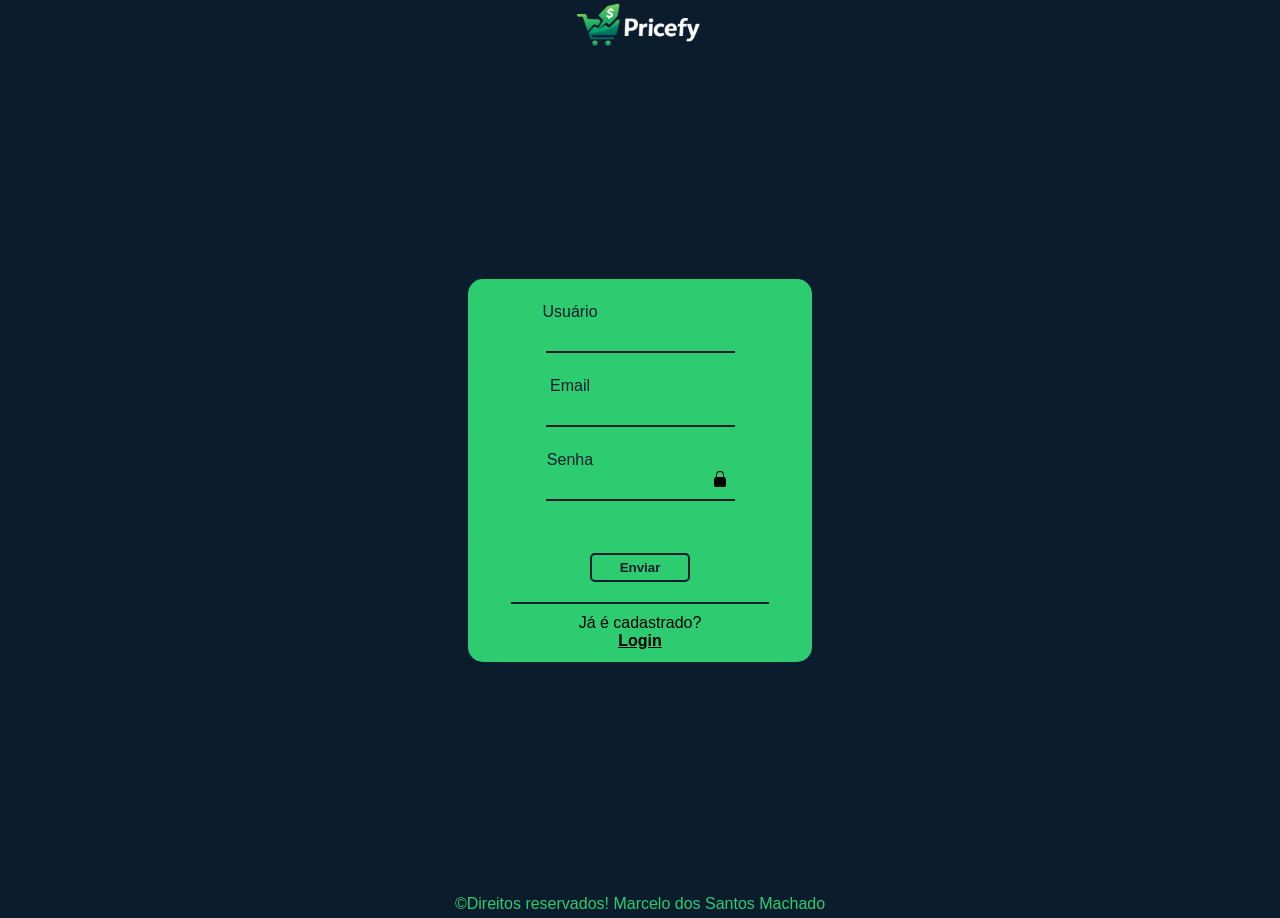
<file: index.html>
<!DOCTYPE html>
<html lang="pt-br">

<head>
    <meta charset="UTF-8">
    <meta name="viewport" content="width=device-width, initial-scale=1.0">
    <link rel="stylesheet" href="Auth.css">
    <link rel="shortcut icon" href="img/pricefy-favicon.png" type="image/x-icon">
    <meta http-equiv="Content-Security-Policy" content="script-src 'self' 'unsafe-inline' https://cdn.jsdelivr.net;">
    <script src="antiExtensions.js"></script>
    <title>Pricefy - Cadastro</title>
</head>

<body>
    <header>
        <img src="img/pricefy-logo.png" alt="pricefy-logo" id="logo">
    </header>
    <main>
        <form id="Cadastro">
            <div id="form-usuario">
                <label for="username">Usuário</label>
                <input type="text" name="username" id="username">
            </div>
            <div id="form-email">
                <label for="email" id="email-label">Email</label>
                <input type="email" name="email" id="email">
            </div>
            <div id="form-password">
                <label for="password">Senha</label>
                <input type="password" name="password" id="password"><span onclick="eyePassword()"
                    id="eye-password"><svg xmlns="http://www.w3.org/2000/svg" width="16" height="16" fill="currentColor"
                        class="bi bi-lock-fill" viewBox="0 0 16 16">
                        <path fill-rule="evenodd"
                            d="M8 0a4 4 0 0 1 4 4v2.05a2.5 2.5 0 0 1 2 2.45v5a2.5 2.5 0 0 1-2.5 2.5h-7A2.5 2.5 0 0 1 2 13.5v-5a2.5 2.5 0 0 1 2-2.45V4a4 4 0 0 1 4-4m0 1a3 3 0 0 0-3 3v2h6V4a3 3 0 0 0-3-3" />
                    </svg></span>
                <small id="small-password">
                </small>

            </div>
            <button id="btn-enviar">Enviar</button>
            <hr>
            <span id="auth-legend">
                Já é cadastrado?
            </span>
            <p id="btn-auth" onclick="changeAuth()">Login</p>
        </form>
    </main>

    <footer>
        <p>&copy;Direitos reservados! Marcelo dos Santos Machado</p>
    </footer>

    <script src="Auth.js"></script>
</body>

</html>
</file>
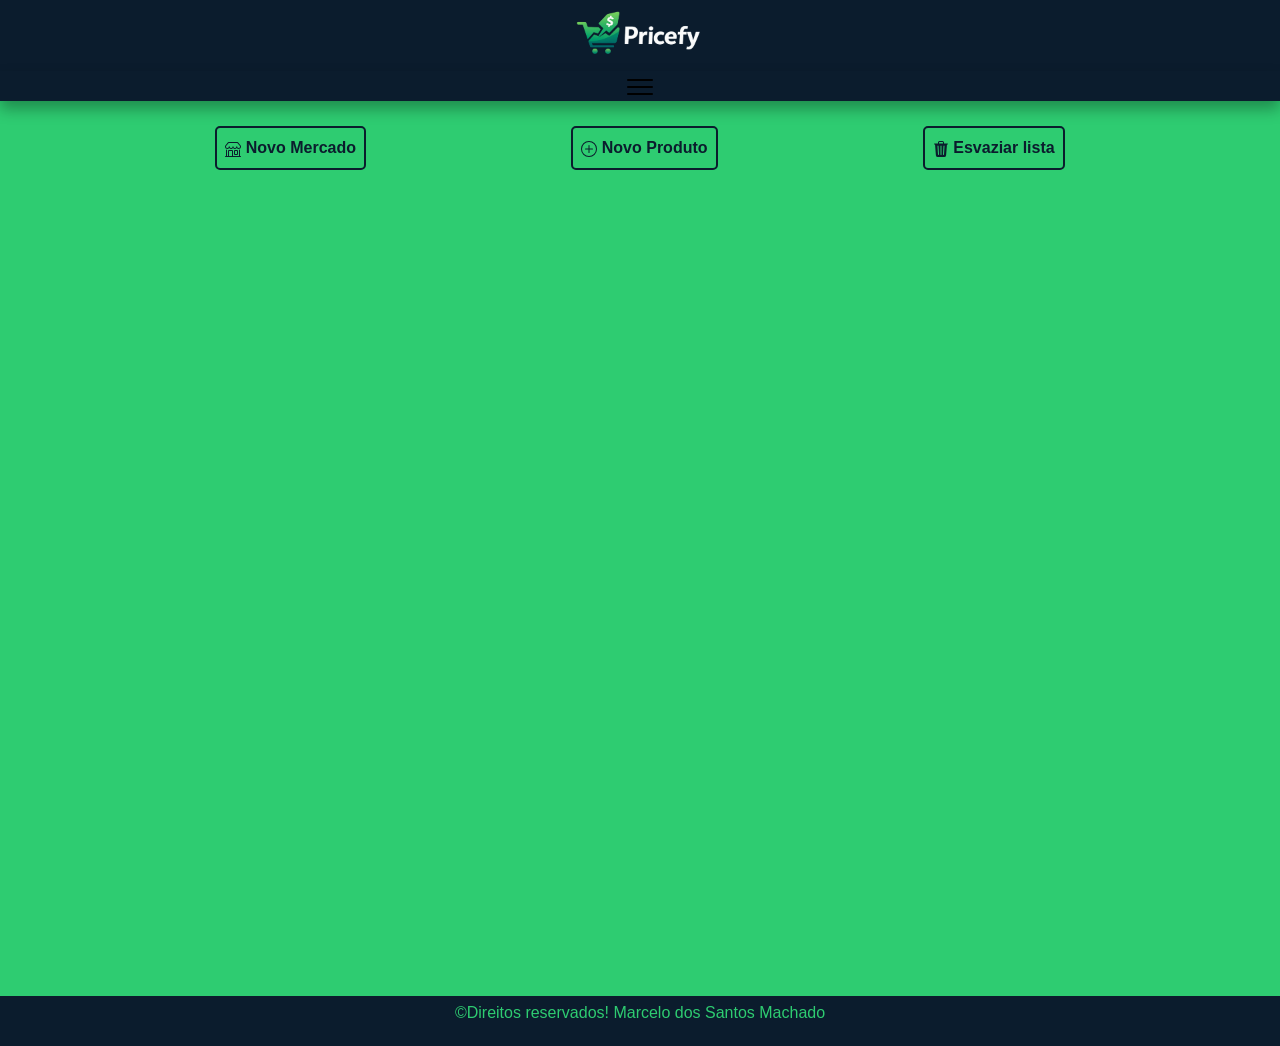
<file: Home.html>
<!DOCTYPE html>
<html lang="pt-br">

<head>
    <meta charset="UTF-8">
    <meta name="viewport" content="width=device-width, initial-scale=1.0">
    <link rel="stylesheet" href="home.css">
    <link href="https://cdn.jsdelivr.net/npm/bootstrap@5.3.8/dist/css/bootstrap.min.css" rel="stylesheet"
        integrity="sha384-sRIl4kxILFvY47J16cr9ZwB07vP4J8+LH7qKQnuqkuIAvNWLzeN8tE5YBujZqJLB" crossorigin="anonymous">
    <title>Pricefy - Lista de Compras</title>
</head>

<body>
    <main>
        <header>
            <div id="logo-div"><img src="img/pricefy-logo.png" alt="Logo pricefy" id="logo"></div>
            <button onclick="menu()" id="menu-Btn"><img src="img/menu-open.png" alt=""></button>
            <ol id="menu">
                <li><a href="preco/preco.html">Preços</a></li>
                <li><a href="mercado/mercado.html">Mercados</a></li>
                <li><a href="#">Perfil</a></li>
                <li><a href="auth/Auth.html" onclick="logout()">Sair</a></li>
            </ol>
        </header>
        <section id="home">
            <nav id="btn-nav">
                <button id="btn-new-market"><strong><svg xmlns="http://www.w3.org/2000/svg" width="16" height="16"
                            fill="currentColor" class="bi bi-shop" viewBox="0 0 16 16">
                            <path
                                d="M2.97 1.35A1 1 0 0 1 3.73 1h8.54a1 1 0 0 1 .76.35l2.609 3.044A1.5 1.5 0 0 1 16 5.37v.255a2.375 2.375 0 0 1-4.25 1.458A2.37 2.37 0 0 1 9.875 8 2.37 2.37 0 0 1 8 7.083 2.37 2.37 0 0 1 6.125 8a2.37 2.37 0 0 1-1.875-.917A2.375 2.375 0 0 1 0 5.625V5.37a1.5 1.5 0 0 1 .361-.976zm1.78 4.275a1.375 1.375 0 0 0 2.75 0 .5.5 0 0 1 1 0 1.375 1.375 0 0 0 2.75 0 .5.5 0 0 1 1 0 1.375 1.375 0 1 0 2.75 0V5.37a.5.5 0 0 0-.12-.325L12.27 2H3.73L1.12 5.045A.5.5 0 0 0 1 5.37v.255a1.375 1.375 0 0 0 2.75 0 .5.5 0 0 1 1 0M1.5 8.5A.5.5 0 0 1 2 9v6h1v-5a1 1 0 0 1 1-1h3a1 1 0 0 1 1 1v5h6V9a.5.5 0 0 1 1 0v6h.5a.5.5 0 0 1 0 1H.5a.5.5 0 0 1 0-1H1V9a.5.5 0 0 1 .5-.5M4 15h3v-5H4zm5-5a1 1 0 0 1 1-1h2a1 1 0 0 1 1 1v3a1 1 0 0 1-1 1h-2a1 1 0 0 1-1-1zm3 0h-2v3h2z" />
                        </svg> Novo Mercado</strong></button>
                <button id="btn-new-product"><strong><svg xmlns="http://www.w3.org/2000/svg" width="16" height="16"
                            fill="currentColor" class="bi bi-plus-circle" viewBox="0 0 16 16">
                            <path d="M8 15A7 7 0 1 1 8 1a7 7 0 0 1 0 14m0 1A8 8 0 1 0 8 0a8 8 0 0 0 0 16" />
                            <path
                                d="M8 4a.5.5 0 0 1 .5.5v3h3a.5.5 0 0 1 0 1h-3v3a.5.5 0 0 1-1 0v-3h-3a.5.5 0 0 1 0-1h3v-3A.5.5 0 0 1 8 4" />
                        </svg> Novo Produto</strong></button>
                <button id="resetar-lista" onclick="deleteAllProduct()"><strong><svg xmlns="http://www.w3.org/2000/svg"
                            width="16" height="16" fill="currentColor" class="bi bi-trash3-fill" viewBox="0 0 16 16">
                            <path
                                d="M11 1.5v1h3.5a.5.5 0 0 1 0 1h-.538l-.853 10.66A2 2 0 0 1 11.115 16h-6.23a2 2 0 0 1-1.994-1.84L2.038 3.5H1.5a.5.5 0 0 1 0-1H5v-1A1.5 1.5 0 0 1 6.5 0h3A1.5 1.5 0 0 1 11 1.5m-5 0v1h4v-1a.5.5 0 0 0-.5-.5h-3a.5.5 0 0 0-.5.5M4.5 5.029l.5 8.5a.5.5 0 1 0 .998-.06l-.5-8.5a.5.5 0 1 0-.998.06m6.53-.528a.5.5 0 0 0-.528.47l-.5 8.5a.5.5 0 0 0 .998.058l.5-8.5a.5.5 0 0 0-.47-.528M8 4.5a.5.5 0 0 0-.5.5v8.5a.5.5 0 0 0 1 0V5a.5.5 0 0 0-.5-.5" />
                        </svg> Esvaziar lista</strong></button>
            </nav>
            <section id="lista-content"></section>
        </section>
    </main>

    <footer>
        <p>&copy;Direitos reservados! Marcelo dos Santos Machado</p>
    </footer>

    <!--MODAL PRODUCT-->
    <div class="modal" tabindex="-1" id="modalProduct">
        <div class="modal-dialog">
            <div class="modal-content">
                <div class="modal-header">
                    <h5 class="modal-title">Cadastrar novo produto</h5>
                </div>
                <div class="modal-body">
                    <form class="form-modal">
                        <label for="nameProduct">Nome do Produto</label>
                        <input type="text" name="nameProduct" id="nameProduct">
                    </form>
                    <div id="btn-modal">
                        <button type="button" id="btn-save-modal-product"
                            class="btn-save-modal"><strong>Salvar</strong></button>
                        <button type="button" data-bs-dismiss="modal" aria-label="Close" id="btn-cancel-modal-product"
                            class="btn-cancel-modal"><strong>Cancelar</strong></button>
                    </div>
                </div>
            </div>
        </div>
    </div>

    <!--MODAL PRICE-->
    <div class="modal" tabindex="-1" id="modalMarket">
        <div class="modal-dialog">
            <div class="modal-content">
                <div class="modal-header">
                    <h5 class="modal-title">Cadastrar novo mercado</h5>
                </div>
                <div class="modal-body">
                    <form class="form-modal">
                        <label for="nameMarket">Nome do Mercado</label>
                        <input type="text" name="nameMarket" id="nameMarket">
                    </form>
                    <div id="btn-modal">
                        <button type="button" id="btn-save-modal-market"
                            class="btn-save-modal"><strong>Salvar</strong></button>
                        <button type="button" data-bs-dismiss="modal" aria-label="Close" id="btn-cancel-modal-market"
                            class="btn-cancel-modal"><strong>Cancelar</strong></button>
                    </div>
                </div>
            </div>
        </div>
    </div>

    <div class="modal" tabindex="-1" id="modalPrice">
        <div class="modal-dialog">
            <div class="modal-content">
                <div class="modal-header">
                    <h5 class="modal-title">Cadastrar novo Preço</h5>
                </div>
                <div class="modal-body">
                    <form class="form-modal">
                        <label for="vlProduct">Valor R$</label>
                        <input type="number" name="vlProduct" id="vlProduct">
                        <select name="selectMarket" id="selectMarket"></select>
                    </form>
                    <div id="btn-modal">
                        <button type="button" id="btn-save-modal-price"
                            class="btn-save-modal"><strong>Salvar</strong></button>
                        <button type="button" data-bs-dismiss="modal" aria-label="Close" id="btn-cancel-modal-price"
                            class="btn-cancel-modal"><strong>Cancelar</strong></button>
                    </div>
                </div>
            </div>
        </div>
    </div>


    <script src="https://cdn.jsdelivr.net/npm/bootstrap@5.3.8/dist/js/bootstrap.bundle.min.js"
        integrity="sha384-FKyoEForCGlyvwx9Hj09JcYn3nv7wiPVlz7YYwJrWVcXK/BmnVDxM+D2scQbITxI"
        crossorigin="anonymous"></script>
    <script src="index.js"></script>
</body>

</html>
</file>
<file: Auth.css>
* {
  --AzulEscuro: #0b1c2d;
  --VerdeEconomia: #2ecc71;
  --Branco: #ffffff;
  --CinzaSuave: #f4f6f8;
  --Vermelho: #ff2c2c;

  margin: 0px;
  padding: 0px;
  font-family: Arial, Helvetica, sans-serif;
}

header {
  display: flex;
  flex-flow: row nowrap;
  justify-content: center;
  align-items: center;

  max-width: 100%;
  background-color: var(--AzulEscuro);
}
#logo {
  height: 50px;
  align-self: center;
}

main {
  display: flex;
  flex-flow: column nowrap;
  justify-content: center;
  align-items: center;

  max-width: 100dvw;
  min-height: 90dvh;
  padding: 15px;
  background-color: var(--AzulEscuro);
}

#Cadastro,
#form-usuario,
#form-email,
#form-password {
  display: flex;
  flex-flow: column nowrap;
  justify-content: center;
  align-items: center;

  width: 70dvw;
  background-color: var(--VerdeEconomia);
  border: 2px solid var(--VerdeEconomia);
  border-radius: 15px;
  padding: 10px;
}

label {
  font-weight: bold;
  color: var(--AzulEscuro);
  transform: translate(-70px);
  cursor: pointer;
  font-weight: lighter;
}

input {
  border: none;
  border-bottom: 2px solid var(--AzulEscuro);
  background-color: transparent !important;
  height: 10px;
  padding: 10px;
  cursor: pointer;
}

input:focus {
  box-shadow: none;
  outline: 0;
  border: none;
  border-radius: 0px;
  border-bottom: 4px solid var(--AzulEscuro);
  transition: 0.3s;
}

input:-webkit-autofill:focus {
  border-bottom: 4px solid var(--AzulEscuro) !important;
}

#form-usuario:focus-within label,
#form-email:focus-within label,
#form-password:focus-within label {
  font-weight: bold;
}

input:-webkit-autofill,
input:-webkit-autofill:hover,
input:-webkit-autofill:focus,
input:-webkit-autofill:active {
  -webkit-box-shadow: 0 0 0 1000px transparent inset !important;
  box-shadow: 0 0 0 1000px transparent inset !important;
  -webkit-text-fill-color: var(--AzulEscuro) !important;
  background-color: transparent !important;
  background-image: none !important;
  border: none !important;
  border-bottom: 2px solid var(--AzulEscuro) !important;
  transition: background-color 5000s ease-in-out 0s !important;
}

input:-moz-autofill,
input:-moz-autofill:hover,
input:-moz-autofill:focus,
input:-moz-autofill:active {
  background-color: transparent !important;
  color: #000 !important;
  border-bottom: 2px solid var(--AzulEscuro) !important;
}

#eye-password {
  transform: translate(80px, -30px);
  cursor: pointer;
}

.invalid {
  font-weight: bold;
  color: var(--Vermelho);
}
button {
  border-radius: 5px;
  border: 2px solid var(--AzulEscuro);
  color: var(--AzulEscuro);
  background-color: var(--VerdeEconomia);
  width: 100px;
  padding: 5px 10px;
  font-weight: bold;
  margin: 10px 0px;
  cursor: pointer;
}

button:hover {
  background-color: var(--AzulEscuro);
  color: var(--VerdeEconomia);
  transition: 0.5s;
}
hr {
  border: 1px solid var(--AzulEscuro);
  width: 80%;
  margin: 10px 0px;
}

#btn-auth {
  font-weight: bold;
  text-decoration: underline;
  cursor: pointer;
}

.hidden {
  display: none;
}
.show {
  display: block;
}

footer {
  background-color: var(--AzulEscuro);
  color: var(--VerdeEconomia);
  text-align: center;
  padding: 5px 0px;
}

@media screen and (min-width: 500px) {
  #Cadastro,
  #form-usuario,
  #form-email,
  #form-password {
    max-width: 25dvw;
  }
}
</file>
<file: home.css>
* {
  --AzulEscuro: #0b1c2d;
  --VerdeEconomia: #2ecc71;
  --Branco: #ffffff;
  --CinzaSuave: #f4f6f8;
  --Vermelho: #ff2c2c;

  margin: 0px;
  padding: 0px;
  font-family: Arial, Helvetica, sans-serif;
}

main {
  max-width: 100dvw;
  min-height: 100dvh;
}

header {
  max-width: 100%;
  background-color: var(--AzulEscuro);
}

#logo-div {
  display: flex;
  flex-flow: row nowrap;
  justify-content: center;
  align-items: center;
}
#logo {
  margin: 8px 0px;
  height: 50px;
  align-self: center;
}
#btn-nav {
  display: flex;
  flex-flow: row wrap;
  justify-content: space-evenly;
  align-items: center;
}
#menu {
  width: 100dvw;
  display: none;
  z-index: 999;
  text-align: center;
  margin: 0px;
  padding: 0px;
  padding-bottom: 8px;
}

#menu li {
  list-style: none;
  height: 30px;
  padding-top: 10px;
  font-weight: bold;
}
#menu li:hover {
  text-decoration: underline;
  color: var(--VerdeEconomia);
  transition: 0.5s;
}

#menu a {
  height: 30px;
  color: var(--VerdeEconomia);
  text-decoration: none;
}

#menu-Btn {
  width: 100%;
  height: 30px;

  border: 1px solid var(--AzulEscuro);
  border-radius: 0px;
  color: var(--VerdeEconomia);
  background-color: var(--AzulEscuro);
  box-shadow: 0px 8px 15px rgba(0, 0, 0, 0.315);
  transform: translate(0px, 5px);
  cursor: pointer;
}

#home {
  background-color: var(--VerdeEconomia);
  min-height: 100dvh;
  padding: 10px;
}

#btn-new-product,
#btn-new-market,
#resetar-lista,
#pdf-download {
  border: 2px solid var(--AzulEscuro);
  background-color: var(--VerdeEconomia);
  color: var(--AzulEscuro);
  border-radius: 5px;
  padding: 8px 8px;
  margin-bottom: 5px;
  margin-top: 20px;
}

#btn-new-product:hover,
#btn-new-market:hover,
#resetar-lista:hover,
#pdf-download:hover {
  border: 2px solid var(--AzulEscuro);
  background-color: var(--AzulEscuro);
  color: #2ecc71;
  cursor: pointer;
  transition: 0.5s;
}

#lista-content {
  display: flex;
  flex-flow: column nowrap;
  justify-content: center;
  align-items: center;

  text-align: center;
  padding: 15px;
}
.product-item {
  display: flex;
  flex-flow: row nowrap;
  justify-content: space-between;
  align-items: center;

  width: 100%;
  padding: 10px;
  margin: 3px 0px;
  background-color: var(--AzulEscuro);
  color: var(--CinzaSuave);
  border-radius: 10px;
}

.btn-delete-product,
.btn-new-price {
  border: none;
  color: var(--Branco);
  background-color: var(--AzulEscuro);
  margin: 0px 5px;
}
.btn-delete-product:hover {
  border: none;
  color: var(--Vermelho);
  background-color: var(--AzulEscuro);
  transition: 0.3s;
}
.btn-new-price:hover {
  border: none;
  color: var(--VerdeEconomia);
  background-color: var(--AzulEscuro);
  transition: 0.3s;
}

footer {
  background-color: var(--AzulEscuro);
  color: var(--VerdeEconomia);
  text-align: center;
  padding: 5px 0px;
}

label {
  font-weight: bold;
  color: var(--CinzaSuave);
  margin: 5px 0px 3px 0px;
}

input {
  border: 2px solid var(--AzulEscuro);
  border-radius: 5px;
  margin: 0px 0px 5px 0px;
  height: 30px;
}

#vlProduct {
  margin-bottom: 10px;
}
#selectMarket {
  border: 2px solid var(--AzulEscuro);
  border-radius: 5px;
  margin: 0px 0px 5px 0px;
  height: 30px;
  min-width: 200px;
  max-width: 200px;
}

.form-modal {
  display: flex;
  flex-flow: column nowrap;
  justify-content: center;
  align-items: center;
  margin: 10px 0px;
}

#btn-modal {
  display: flex;
  flex-flow: row nowrap;
  justify-content: center;
  align-items: center;
}

.modal-header,
.modal-body {
  background-color: var(--AzulEscuro);
  color: var(--CinzaSuave);
}

.modal-title {
  text-align: center;
  width: 100%;
}

.btn-cancel-modal {
  border: 2px solid var(--Vermelho);
  background-color: var(--Vermelho);
  color: var(--CinzaSuave);
  border-radius: 5px;
  padding: 8px 10px;
  margin: 0px 3px;
}
.btn-cancel-modal:hover {
  background-color: var(--CinzaSuave);
  color: var(--Vermelho);
  border: 2px solid var(--CinzaSuave);
  transition: 0.3s;
}
.btn-save-modal:hover {
  background-color: var(--CinzaSuave);
  color: var(--VerdeEconomia);
  border: 2px solid var(--CinzaSuave);
  transition: 0.3s;
}

.btn-save-modal {
  border: 2px solid var(--VerdeEconomia);
  background-color: var(--VerdeEconomia);
  color: var(--AzulEscuro);
  border-radius: 5px;
  padding: 8px 10px;
  margin: 0px 3px;
}
</file>
